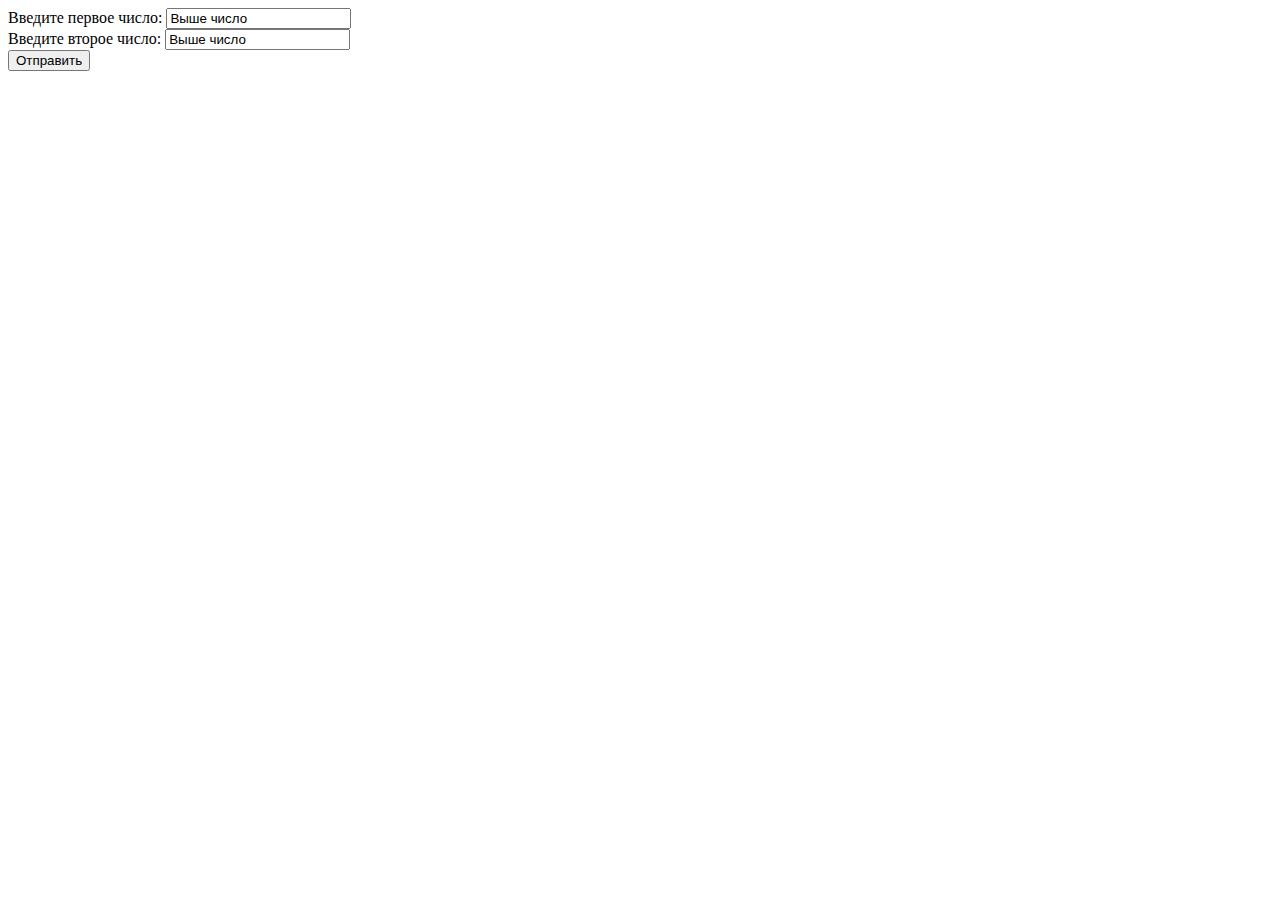
<file: hw1/index.html>
<!DOCTYPE html>
<html lang="ru">
    <head>
        <meta charset="UTF-8">
        <title>Age def</title>
        <script src="age.js"></script>
        <script src="swap.js"></script>
    </head>

    <body>
        <div class="swap">
            <form action="#" method="post" onsubmit="return Swap(this)">
                <div>
                    <label for="firstNum">Введите первое число: </label>
                    <input id="firstNum" type="text" name="num_1" value="Выше число">
                    <br>
                    <label for="secondNum">Введите второе число: </label>
                    <input id="secondNum" type="text" name="num_2" value="Выше число">
                    <br>
                    <input type="submit" value="Отправить">
                </div>
            </form>
        </div>
    </body>
</html>
</file>
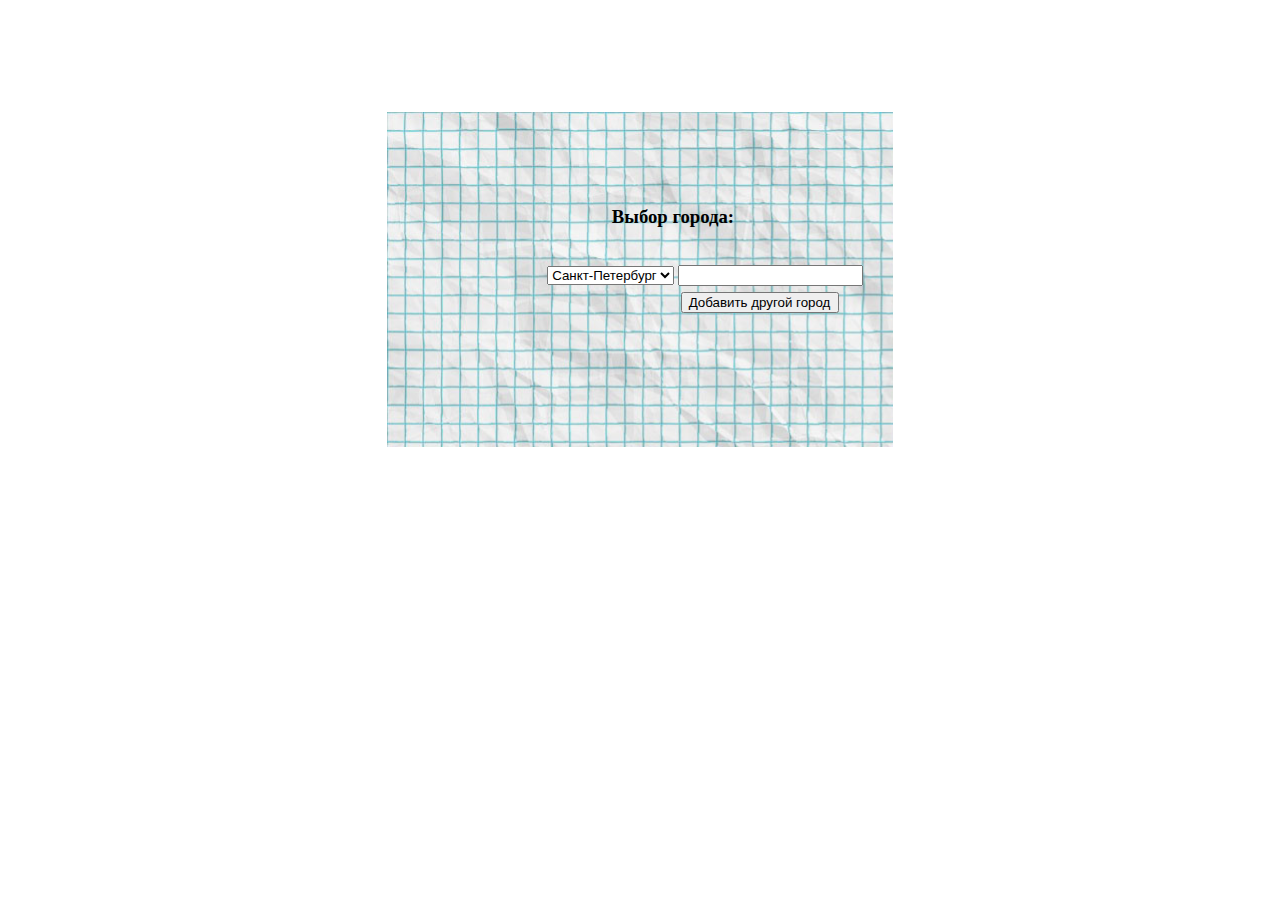
<file: hw7/index.html>
<!DOCTYPE html>
<html lang="ru">
  <head>
  <meta charset="utf-8">
   <link rel="stylesheet" href="css.css">
    </head>
    <body>

        <div id='divcity'>
        <label for="city"><h3>Выбор города:</h3></label><br>
            <select id="city"></select>
            <input type="text" id='newCity' value=""><br>
            <button id='add' onclick="addCity()">Добавить другой город</button>        
        </div>        
   </body>
</html>
<script src="js.js"></script>
</file>
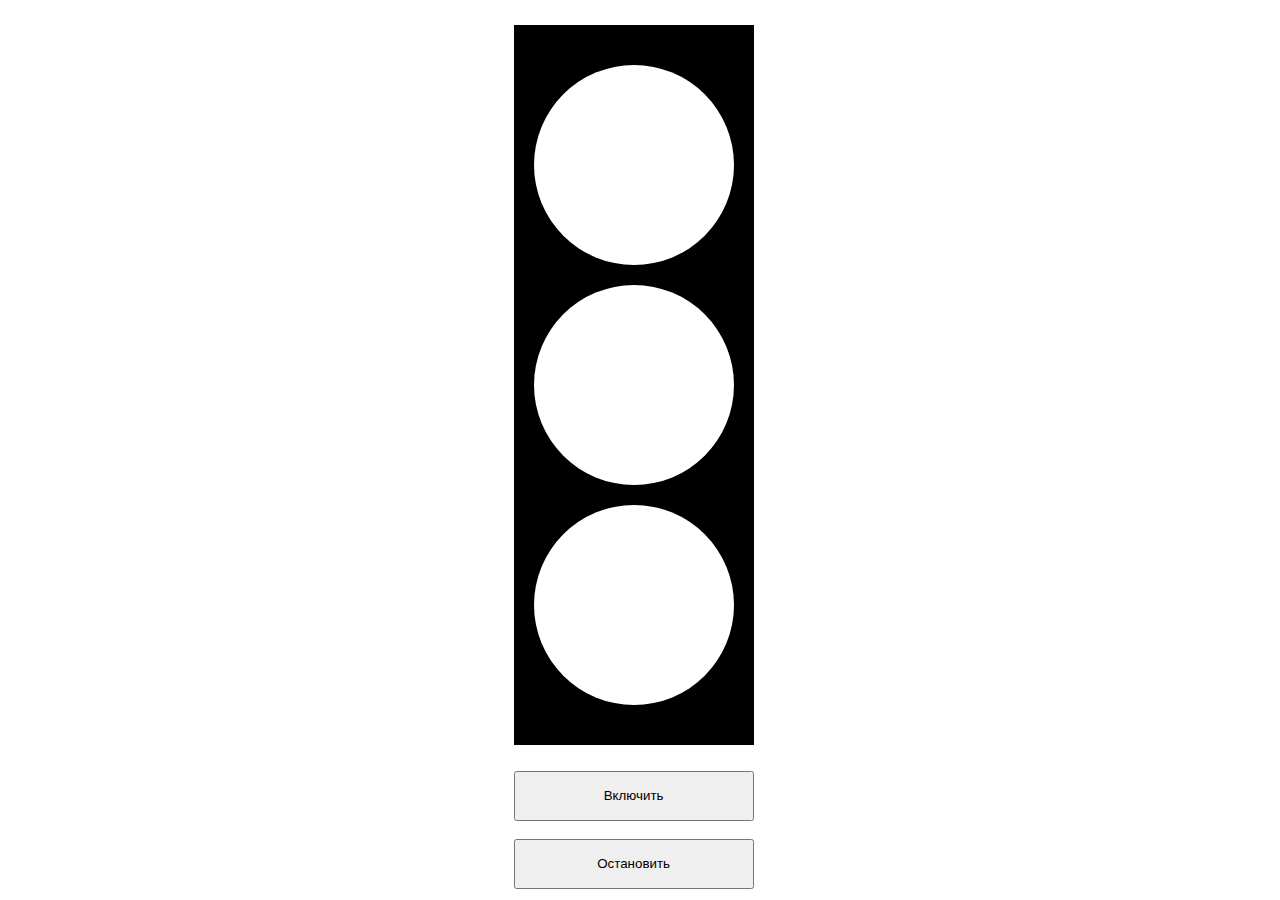
<file: hw8/index.html>
<!DOCTYPE html>
<html lang="ru">
  <head>
  <meta charset="utf-8">
   <link rel="stylesheet" href="style.css">
    </head>
    <body>
       <div id="lights"><div id="red" class="white"></div><div id="yellow" class="white"></div><div id="green" class="white"></div></div>
       <button onclick=changeColor()>Включить</button><br><br>
       <button onclick=stop()>Остановить</button>
   <script src="js.js"></script>
   </body>
</html>
</file>
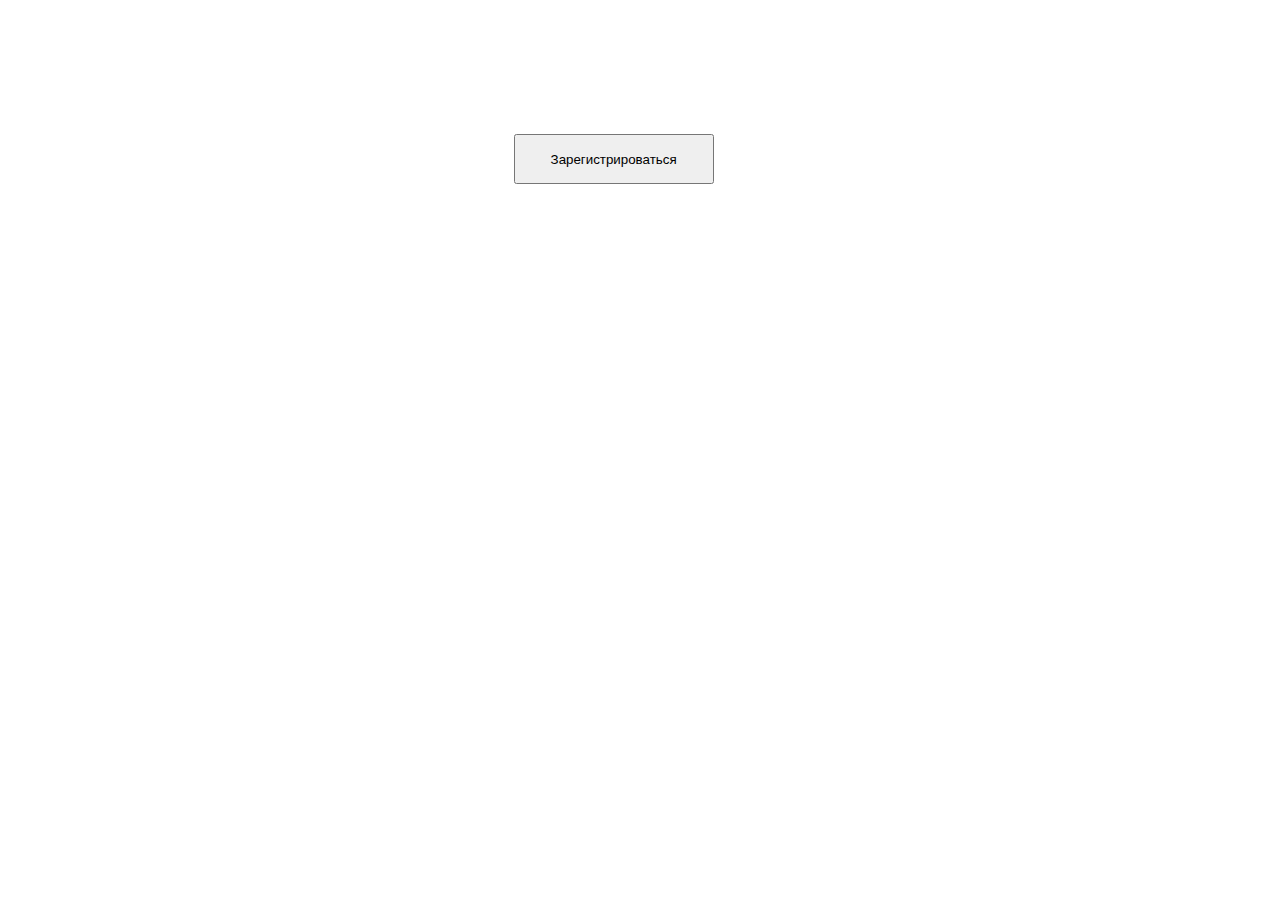
<file: RegForm/index.html>
<!DOCTYPE html>
<html lang="ru">
  <head>
  <meta charset="utf-8">
   <link rel="stylesheet" href="style.css">
    </head>
    <body>
        <button id="reg" onclick=openForm()>Зарегистрироваться</button><br>
        <div id='form'>

        </div>
    
   <script src="js.js"></script>
   </body>
</html>
</file>
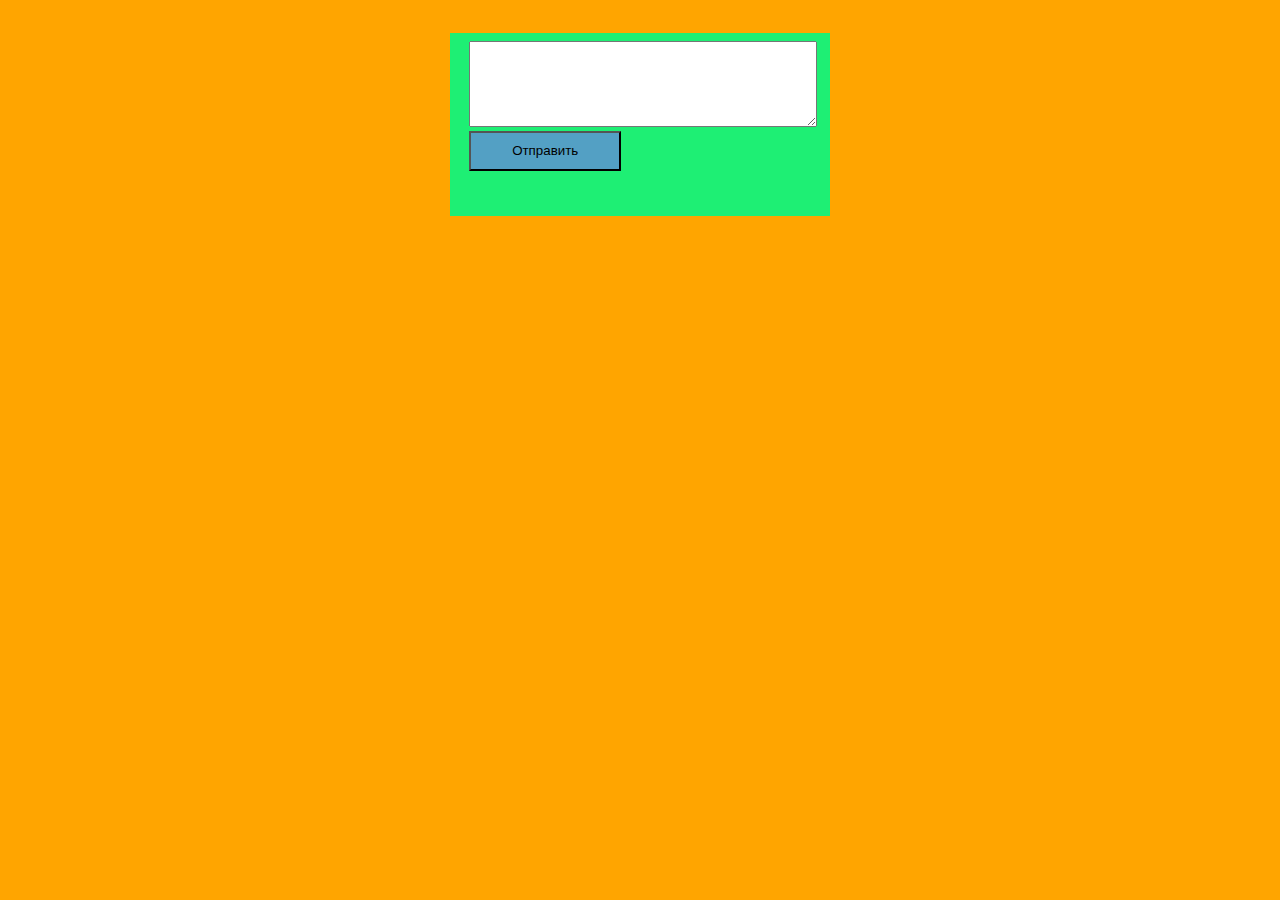
<file: chat/chat.html>
<!DOCTYPE html>
<html lang="ru">
    <head>
        <link rel="stylesheet" href="style.css">
        <meta charset="utf-8">
    </head>
    <body>
       <div class="form">
           <form>
            <div class="textarea">
                <textarea id="comment"></textarea>
            </div>
            <div class="send">
                <input type="submit" value="Отправить" onclick='send(); return false;'>
            </div>
            <div class="comments" id="comments">

            </div>
            <br>
        </form>
       </div> 
        <script src="chat.js"></script>   
   </body>
</html>
</file>
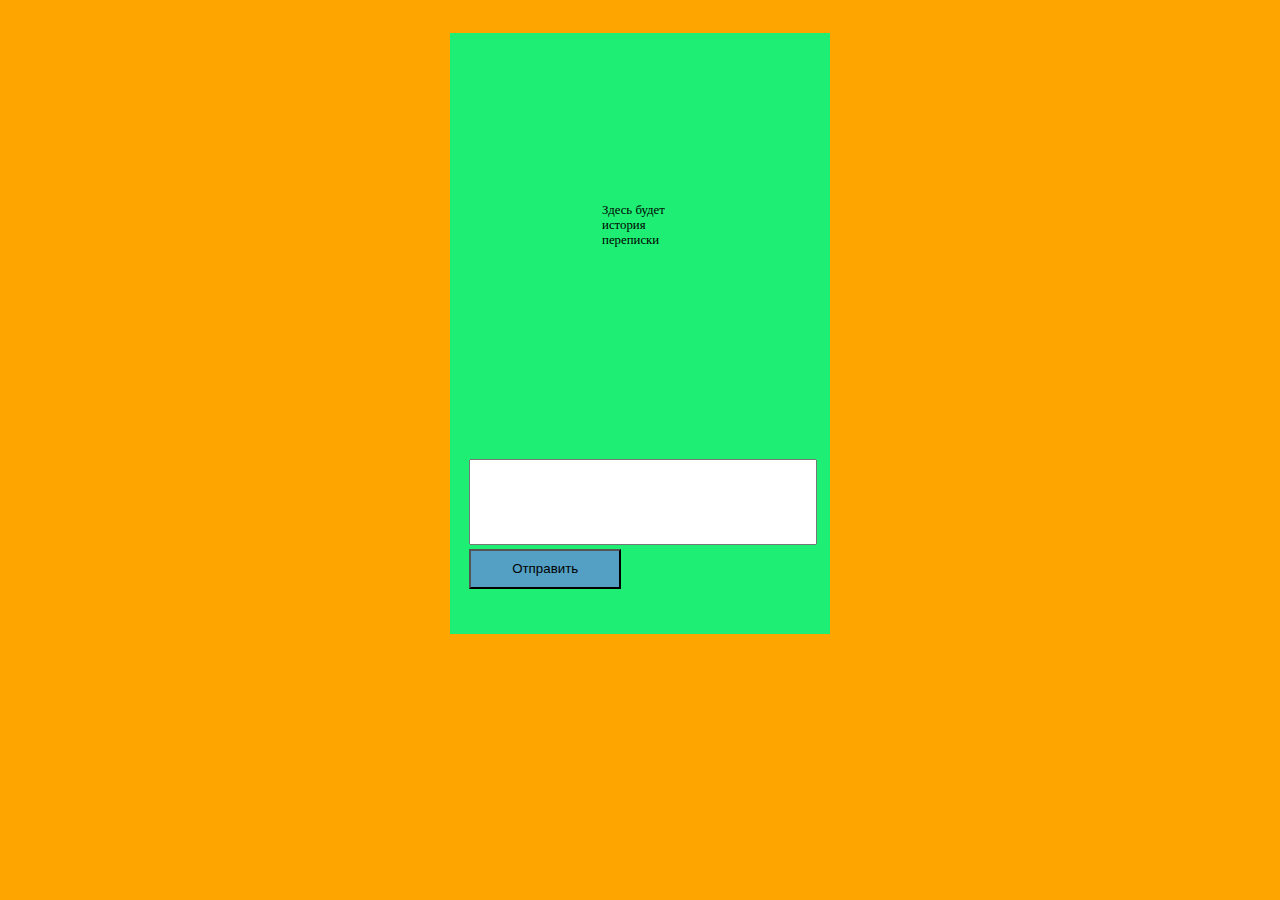
<file: chat_mode/chat.html>
<!DOCTYPE html>
<html lang="ru">
    <head>
        <link rel="stylesheet" href="style.css">
        <meta charset="utf-8">
    </head>
    <body>
       <div class="form">
           <form>
           <br>
           <div class="comments" id="comments">
                <p id="p">Здесь будет история переписки</p>
            </div>
            <div class="textarea">
                <textarea id="comment"></textarea>
            </div>
            <div class="send">
                <input type="submit" value="Отправить" onclick='send(); return false;'>
            </div>
            <br>
        </form>
       </div> 
        <script src="chat.js"></script>   
   </body>
</html>
</file>
<file: hw7/css.css>
#divcity {
    background-image: url(1.jpg);
    margin-left: 30%;
    margin-right: 30%;
    
}
h3,select {
    margin-left: 12em;
    align: center;
}
button{
    width: 158px;
    margin-left: 22em;
}
h3 {
    font-family: cursive;
    padding-top: 5em;
    margin-top: 6em;
}
button {
    margin-top: 0.5em;
    margin-bottom: 10em;
}
</file>
<file: hw8/style.css>
.white {

    border-radius: 200px;
    height: 200px;
    width: 200px;
    margin: 20px;
    background: white;
   
}
#lights {
    padding-top: 20px;
    padding-bottom: 20px;
    width: 240px;
    background: black;
    margin: 2% 40%;
    
}
button {
    height: 50px;
    width: 240px;
    margin: 0% 40%;
}
</file>
<file: RegForm/style.css>
div#send{
    margin-left: 30%;
    margin-top: 0.5em;
    
  width: 150px;
  height: 20px;
  color: #000; 
  text-align: center; 
  user-select: none; 
  background: rgb(47, 198, 64); 
  padding: 0.5em 1.5em; 
  outline: none; 
    border: 2px outset white;
    border-radius: 10px;
} 
div#send:hover { background: rgb(0,155,76); } 
div#send:active {
    background: rgb(0,105,0);
    border: 2px inset white;
} 
#reg{
    width: 200px;
    height: 50px;
    margin-top: 10%;
    margin-left: 40%;
    margin-right: 40%;
}
#form{
  margin-left: 40%;
  margin-right: 40%;  
  

}
#close{
    width: 50px;
    height: 50px;
    border-radius: 10px;    
    margin-left: 90%;
    margin-top: 0.5em;
    background: rgb(198, 10, 10);
    
}
#close:hover { background: rgb(188,10,10); }
#close:active { background: rgb(178,10,10); }
#closed{
    width: 200px;
    height: 40px;
    margin-left: 30%;
    margin-top: 0.5em;
    background: rgb(198, 10, 10);
    border-radius: 10px;
}
#closed:hover { background: rgb(188,10,10); }
#closed:active { background: rgb(178,10,10); }
form{
    background-image: url(1.jpg);
   border: 4px double black;
    padding-bottom: 2em;
    
}
input{
    margin-top: 0.1em;
  margin-left: 33%;  
}
label{
    margin-top: 0.1em;
    margin-left: 33%;
}
#form{
  margin-left: 30%;
 padding-bottom: 2em;
}
</file>
<file: chat/style.css>
body {
    background: orange;
}
div.comment {
    background: white;
    margin-left: 5%;
    width: 90%;
    margin-bottom: 1em;
    
    
}
div.form {
    padding-top: 2%;
    padding-left: 35%;
    padding-right: 35%;
   
}
form {
 background:rgb(30, 239, 116);;
}
textarea {
    margin-top: 2%;
    margin-left: 5%;
    width: 90%;
    height: 6em;
}
input {
margin-left: 5%;
margin-bottom: 2em;
    width: 40%;
    height: 3em;
 background: rgba(100, 135, 221, 0.76);   
}
a {
    margin-left: 1em;
    font-size: 1.3em;
}
p {
    margin-left: 2em;
    font-family: cursive;
}
</file>
<file: chat_mode/style.css>
body {
    background: orange;
}
div.comment {
    background: white;
    margin-left: 5%;
    width: 90%;
    margin-bottom: 1em;
    word-break: break-all;
    
}
div.form {
    padding-top: 2%;
    padding-left: 35%;
    padding-right: 35%;
   
}
form {
 background:rgb(30, 239, 116);;
}
textarea {
    margin-top: 2%;
    margin-left: 5%;
    width: 90%;
    height: 6em;
    resize: none;
}
input {
margin-left: 5%;
margin-bottom: 2em;
    width: 40%;
    height: 3em;
 background: rgba(100, 135, 221, 0.76);   
}
a {
    margin-left: 1em; 
    font-size: 1.2em;
    font-family: sans-serif;
}
p {
    margin-left: 2em;
    margin-right: 2em;
    margin-bottom: 0.5em;
    font-family: cursive;
    font-size: 0.8em;
    
}
div.comments {
   height: 400px;
   overflow-y: scroll;
}
img {
    margin-top: 0.5em;
}
p#p {
    margin: 40%;
}
p.hover {
    display: none;
}
</file>
